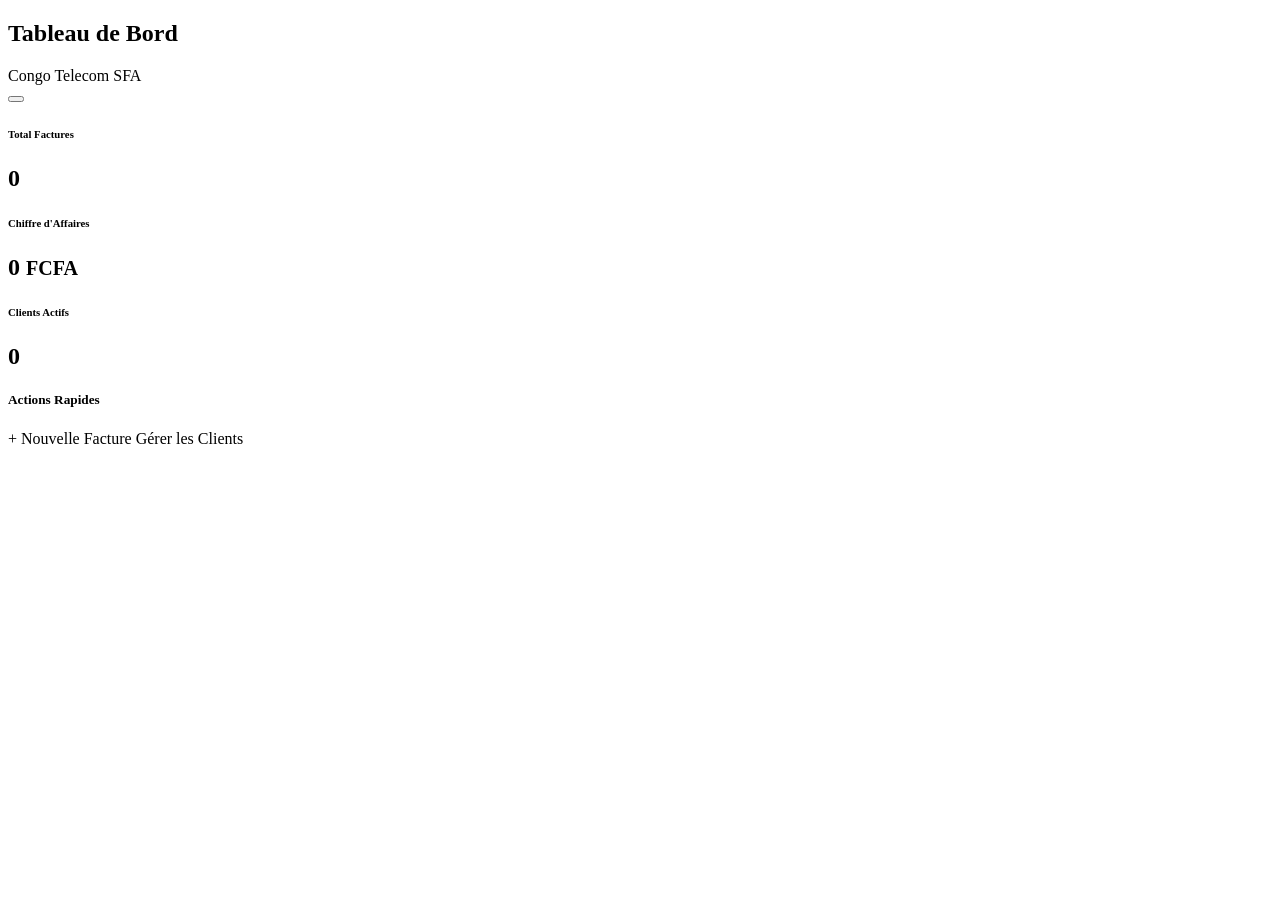
<file: congo-telecom/src/main/resources/templates/index.html>
<!DOCTYPE html>
<html xmlns:th="http://www.thymeleaf.org">
<head th:replace="~{fragments/layout :: head}"></head>
<body>
    <div th:replace="~{fragments/layout :: sidebar(currentPage='index')}"></div>
    
    <div class="main-content">
        <div class="d-flex justify-content-between align-items-center mb-4">
            <h2 class="fw-bold" style="color: var(--ct-blue-dark);">Tableau de Bord</h2>
            <div class="text-end">
                <span class="badge bg-dark">Congo Telecom SFA</span>
                <div class="small text-muted" th:text="${#dates.format(#dates.createNow(), 'dd MMMM yyyy')}"></div>
            </div>
        </div>

        <div th:if="${success}" class="alert alert-success alert-dismissible fade show shadow-sm" role="alert">
            <i class="bi bi-check-circle me-2"></i> <span th:text="${success}"></span>
            <button type="button" class="btn-close" data-bs-dismiss="alert"></button>
        </div>

        <div class="row g-4 mb-4">
            <div class="col-md-4">
                <div class="card card-custom p-4 bg-white border-start border-primary border-5 shadow-sm">
                    <h6 class="text-muted text-uppercase small fw-bold">Total Factures</h6>
                    <h2 class="fw-bold mb-0" th:text="${totalFactures}">0</h2>
                </div>
            </div>

            <div class="col-md-4">
                <div class="card card-custom p-4 bg-white border-start border-success border-5 shadow-sm">
                    <h6 class="text-muted text-uppercase small fw-bold">Chiffre d'Affaires</h6>
                    <h2 class="fw-bold mb-0">
                        <span th:text="${#numbers.formatDecimal(totalCA, 0, 'WHITESPACE', 0, 'POINT')}">0</span>
                        <small class="fs-6">FCFA</small>
                    </h2>
                </div>
            </div>

            <div class="col-md-4">
                <div class="card card-custom p-4 bg-white border-start border-warning border-5 shadow-sm">
                    <h6 class="text-muted text-uppercase small fw-bold">Clients Actifs</h6>
                    <h2 class="fw-bold mb-0" th:text="${totalClients}">0</h2>
                </div>
            </div>
        </div>

        <div class="row">
            <div class="col-12">
                <div class="card card-custom p-4 shadow-sm text-center">
                    <h5 class="mb-3">Actions Rapides</h5>
                    <div class="d-flex justify-content-center gap-3">
                        <a th:href="@{/factures/creer}" class="btn btn-primary" style="background-color: var(--ct-blue);">+ Nouvelle Facture</a>
                        <a th:href="@{/clients}" class="btn btn-outline-primary">Gérer les Clients</a>
                    </div>
                </div>
            </div>
        </div>
    </div>
    
    <script th:src="@{/js/bootstrap.bundle.min.js}"></script>
</body>
</html>
</file>
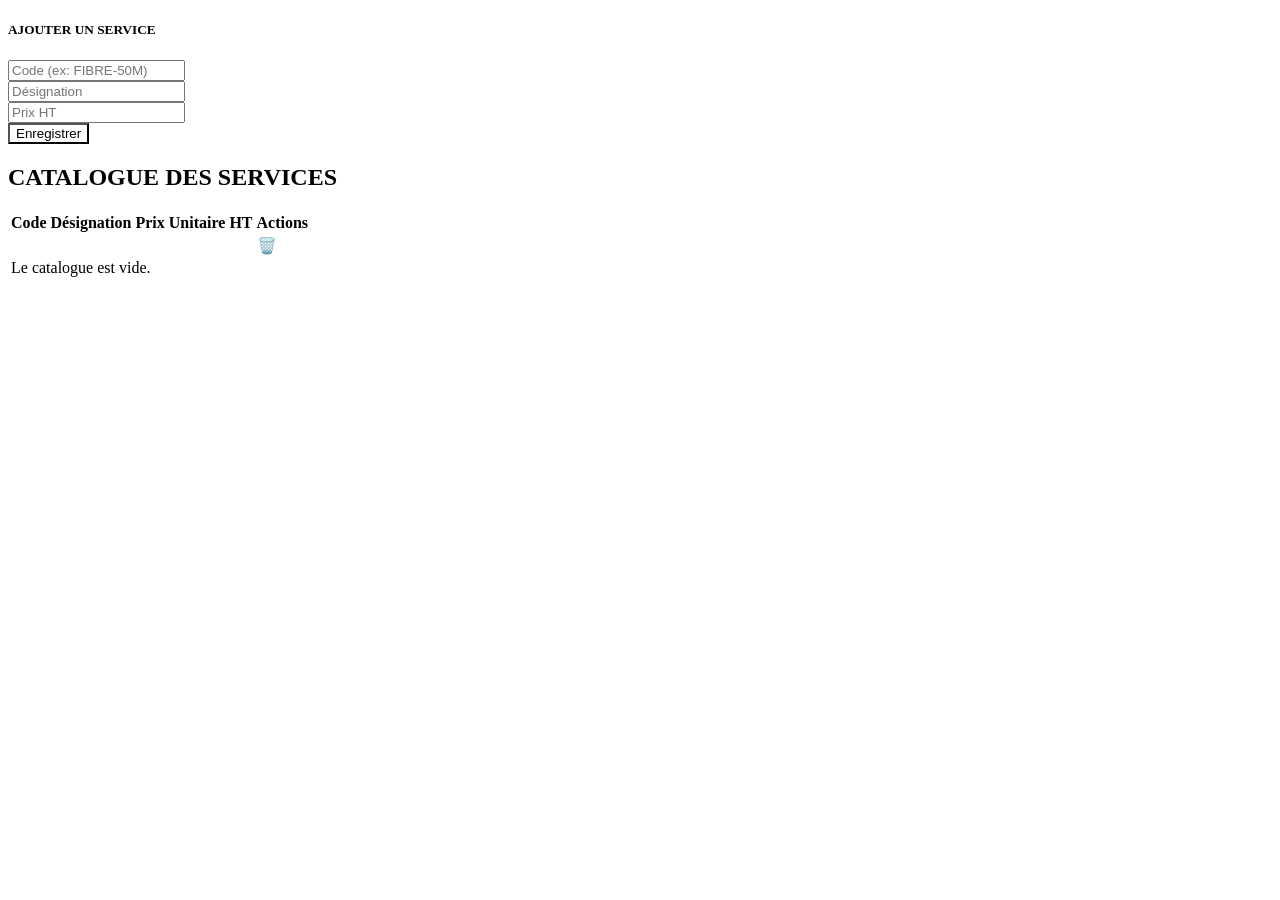
<file: congo-telecom/src/main/resources/templates/articles.html>
<!DOCTYPE html>
<html xmlns:th="http://www.thymeleaf.org">
<head th:replace="~{fragments/layout :: head}"></head>
<body>
    <div th:replace="~{fragments/layout :: sidebar}"></div>

    <div class="main-content">
        <div class="card mb-4" style="border-top: 4px solid var(--ct-orange);">
            <h5 class="fw-bold">AJOUTER UN SERVICE</h5>
            <form th:action="@{/articles/ajouter}" method="post" class="row g-3">
                <div class="col-md-3">
                    <input type="text" name="codeArticle" class="form-control" placeholder="Code (ex: FIBRE-50M)" required>
                </div>
                <div class="col-md-5">
                    <input type="text" name="designation" class="form-control" placeholder="Désignation" required>
                </div>
                <div class="col-md-2">
                    <input type="number" step="0.01" name="prixUnitaireHT" class="form-control" placeholder="Prix HT" required>
                </div>
                <div class="col-md-2">
                    <button type="submit" class="btn btn-primary w-100" style="background-color: var(--ct-blue);">Enregistrer</button>
                </div>
            </form>
        </div>

        <div class="card">
            <h2 style="color: var(--ct-blue-dark);">CATALOGUE DES SERVICES</h2>
            <table class="table">
                <thead>
                    <tr>
                        <th>Code</th>
                        <th>Désignation</th>
                        <th>Prix Unitaire HT</th>
                        <th>Actions</th>
                    </tr>
                </thead>
                <tbody>
                    <tr th:each="a : ${articles}">
                        <td th:text="${a.codeArticle}" style="color: var(--ct-blue); font-weight: bold;"></td>
                        <td th:text="${a.designation}"></td>
                        <td th:text="${#numbers.formatDecimal(a.prixUnitaireHT, 0, 'WHITESPACE', 0, 'POINT')} + ' FCFA'"></td>
                        <td>
                            <a th:href="@{/articles/supprimer/{id}(id=${a.id})}" 
                               class="btn btn-sm btn-outline-danger" 
                               onclick="return confirm('Supprimer ce service ?')">🗑️</a>
                        </td>
                    </tr>
                    <tr th:if="${#lists.isEmpty(articles)}">
                        <td colspan="4" class="text-center text-muted">Le catalogue est vide.</td>
                    </tr>
                </tbody>
            </table>
        </div>
    </div>
</body>
</html>
</file>
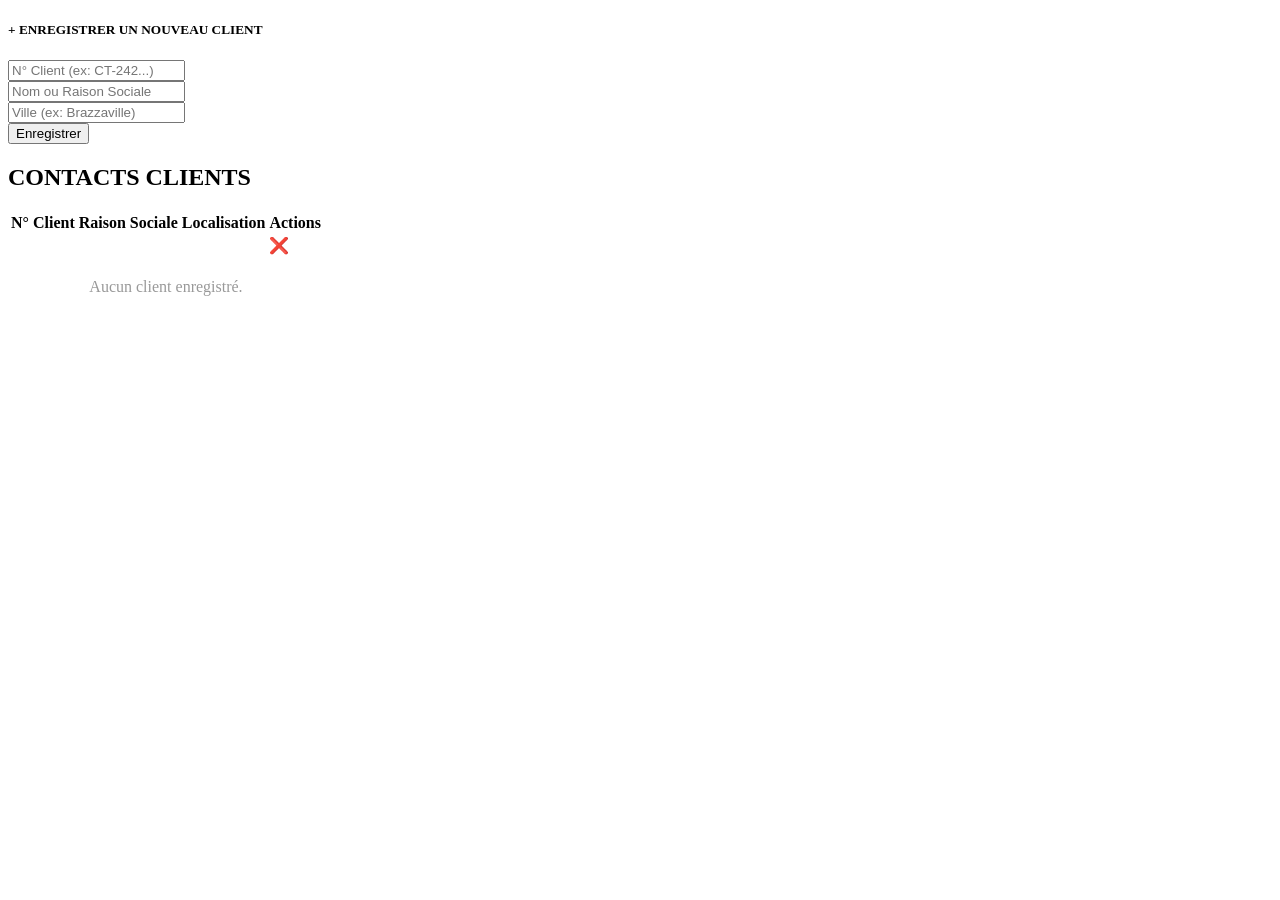
<file: congo-telecom/src/main/resources/templates/clients.html>
<!DOCTYPE html>
<html xmlns:th="http://www.thymeleaf.org">
<head th:replace="~{fragments/layout :: head}"></head>
<body>
    <div th:replace="~{fragments/layout :: sidebar}"></div>

    <div class="main-content">
        <div class="card mb-4">
            <h5 class="fw-bold" style="color: var(--ct-blue);">+ ENREGISTRER UN NOUVEAU CLIENT</h5>
            <form th:action="@{/clients/ajouter}" method="post" class="row g-3">
                <div class="col-md-3">
                    <input type="text" name="numeroClient" class="form-control" placeholder="N° Client (ex: CT-242...)" required>
                </div>
                <div class="col-md-4">
                    <input type="text" name="raisonSociale" class="form-control" placeholder="Nom ou Raison Sociale" required>
                </div>
                <div class="col-md-3">
                    <input type="text" name="ville" class="form-control" placeholder="Ville (ex: Brazzaville)">
                </div>
                <div class="col-md-2">
                    <button type="submit" class="btn btn-generate w-100">Enregistrer</button>
                </div>
            </form>
        </div>

        <div class="card">
            <h2 style="color: var(--ct-blue-dark);">CONTACTS CLIENTS</h2>
            <table>
                <thead>
                    <tr>
                        <th>N° Client</th>
                        <th>Raison Sociale</th>
                        <th>Localisation</th>
                        <th>Actions</th>
                    </tr>
                </thead>
                <tbody>
                    <tr th:each="c : ${clients}">
                        <td th:text="${c.numeroClient}" style="color: var(--ct-blue); font-weight: bold;"></td>
                        <td th:text="${c.raisonSociale}"></td>
                        <td th:text="${c.ville + (c.arrondissement != null ? ' - ' + c.arrondissement : '')}"></td>
                        <td>
                            <a th:href="@{/clients/supprimer/{id}(id=${c.id})}" 
                               class="btn btn-sm" 
                               onclick="return confirm('Supprimer ce client ?')"
                               style="text-decoration: none;">❌</a>
                        </td>
                    </tr>
                    <tr th:if="${#lists.isEmpty(clients)}">
                        <td colspan="4" style="text-align: center; padding: 20px; color: #999;">
                            Aucun client enregistré.
                        </td>
                    </tr>
                </tbody>
            </table>
        </div>
    </div>
</body>
</html>
</file>
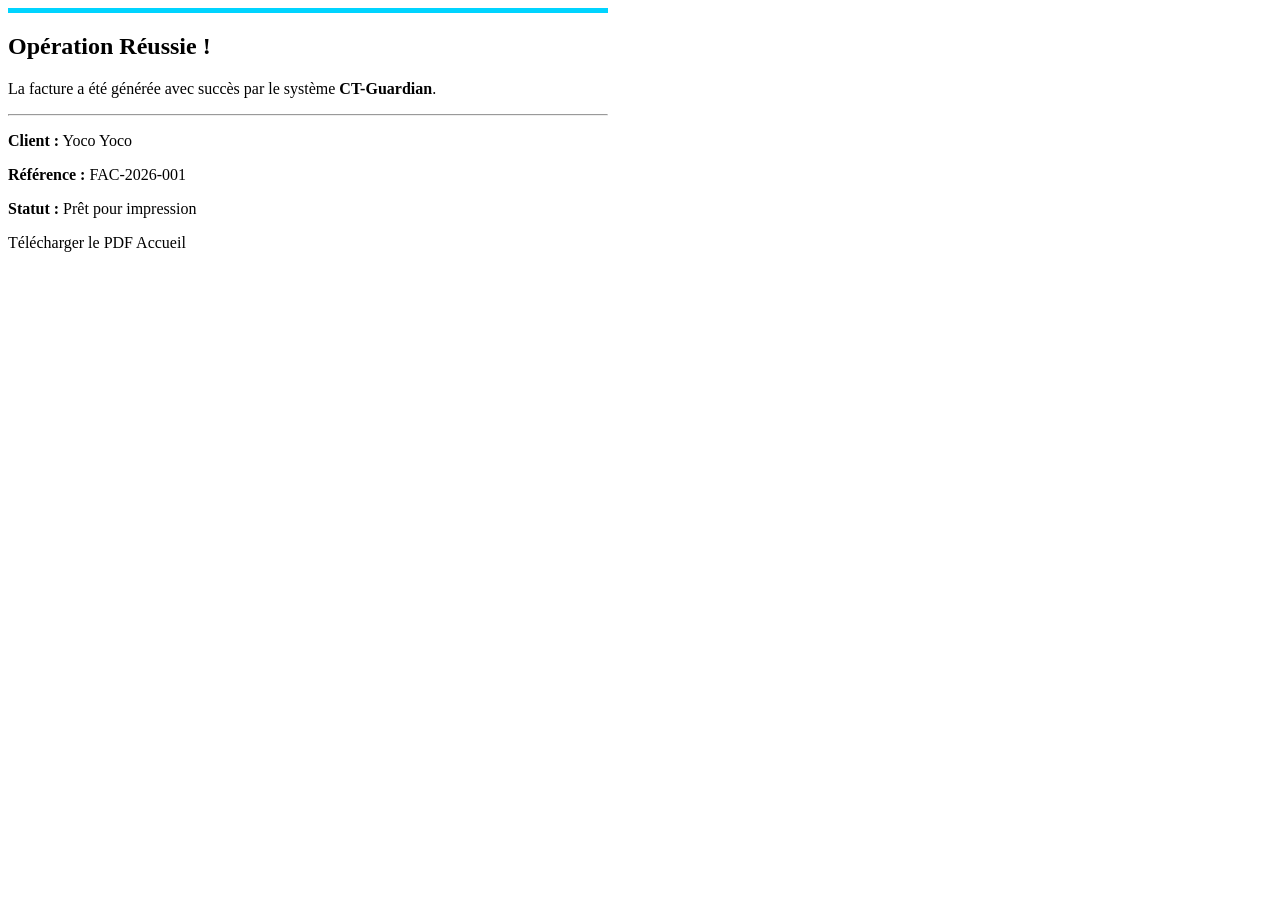
<file: congo-telecom/src/main/resources/templates/confirmation.html>
<!DOCTYPE html>
<html xmlns:th="http://www.thymeleaf.org">
<head th:replace="~{fragments/layout :: head}"></head>
<body>

    <div th:replace="~{fragments/layout :: sidebar(currentPage='facture')}"></div>

    <div class="main-content">
        <div class="container d-flex align-items-center justify-content-center" style="min-height: 80vh;">
            <div class="card card-custom p-5 text-center shadow-lg" style="max-width: 600px; border-top: 5px solid #00d4ff;">
                
                <div class="mb-4">
                    <i class="bi bi-check-circle-fill" style="font-size: 5rem; color: #198754;"></i>
                </div>

                <h2 class="fw-bold text-dark">Opération Réussie !</h2>
                <p class="text-muted fs-5">La facture a été générée avec succès par le système <strong>CT-Guardian</strong>.</p>
                
                <hr class="my-4">

                <div class="bg-light p-3 rounded mb-4 text-start">
                    <p class="mb-1"><strong>Client :</strong> <span th:text="${clientNom}">Yoco Yoco</span></p>
                    <p class="mb-1"><strong>Référence :</strong> <span th:text="${factureRef}">FAC-2026-001</span></p>
                    <p class="mb-0"><strong>Statut :</strong> <span class="badge bg-success">Prêt pour impression</span></p>
                </div>

                <div class="d-grid gap-3 d-sm-flex justify-content-sm-center">
                    <a th:href="@{/factures/telecharger/{id}(id=${factureId})}" class="btn btn-ct btn-lg px-4">
                        <i class="bi bi-file-earmark-pdf-fill me-2"></i> Télécharger le PDF
                    </a>
                    
                    <a th:href="@{/}" class="btn btn-outline-secondary btn-lg px-4">
                        <i class="bi bi-house-door me-2"></i> Accueil
                    </a>
                </div>

            </div>
        </div>
    </div>

    <script th:src="@{/js/bootstrap.bundle.min.js}"></script>
</body>
</html>
</file>
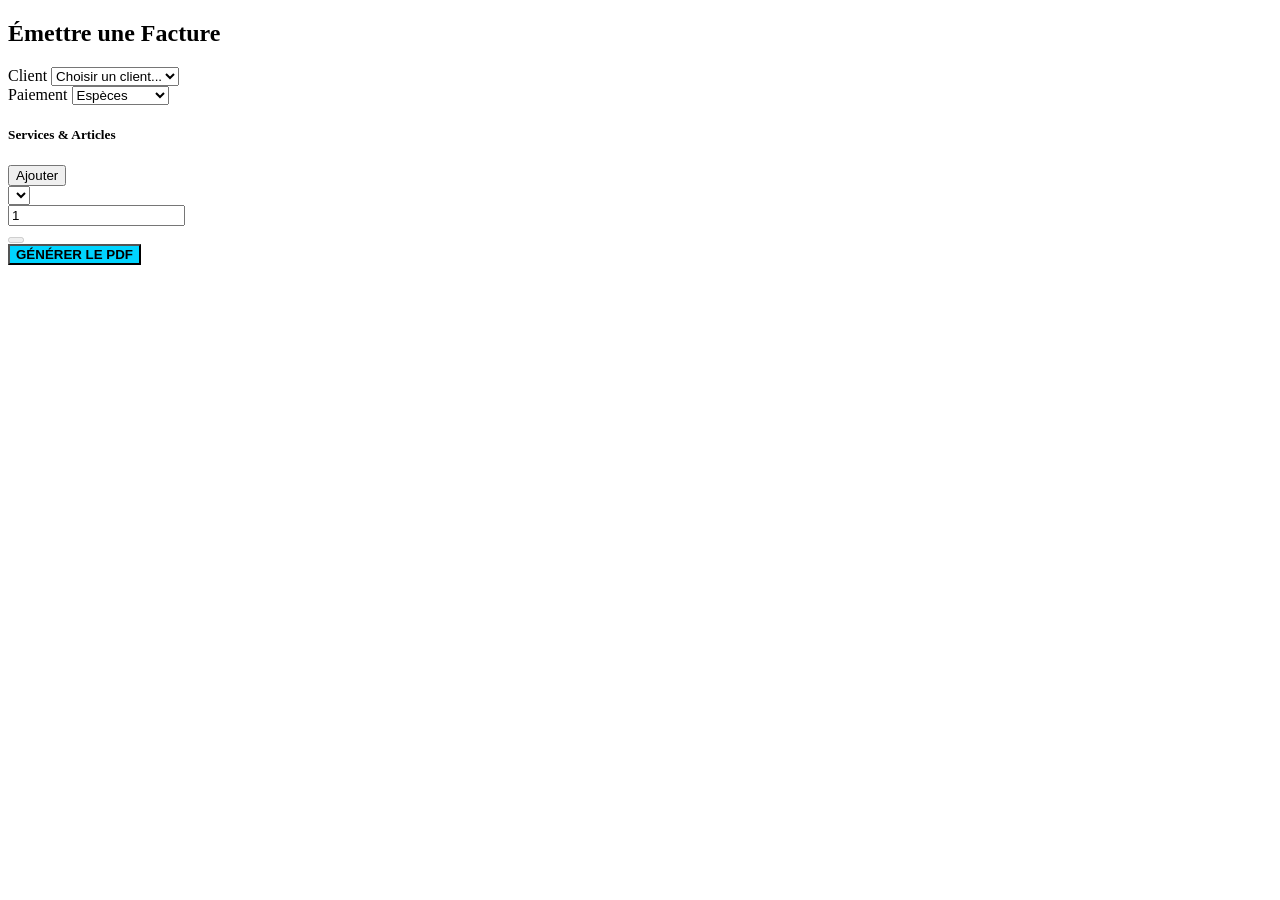
<file: congo-telecom/src/main/resources/templates/creer-facture.html>
<!DOCTYPE html>
<html xmlns:th="http://www.thymeleaf.org">
<head th:replace="~{fragments/layout :: head}"></head>
<body>
    <div th:replace="~{fragments/layout :: sidebar(currentPage='facture')}"></div>
    <div class="main-content">
        <h2 class="fw-bold mb-4">Émettre une Facture</h2>
        
        <form th:action="@{/factures/creer}" th:object="${factureDto}" method="post">
            <div class="card card-custom p-4 mb-4">
                <div class="row g-3">
                    <div class="col-md-6">
                        <label class="form-label fw-bold">Client</label>
                        <select th:field="*{clientId}" class="form-select" required>
                            <option value="">Choisir un client...</option>
                            <option th:each="c : ${clients}" th:value="${c.id}" th:text="${c.raisonSociale}"></option>
                        </select>
                    </div>
                    <div class="col-md-6">
                        <label class="form-label fw-bold">Paiement</label>
                        <select th:field="*{modePaiement}" class="form-select">
                            <option value="CASH">Espèces</option>
                            <option value="AIRTEL_MONEY">Airtel Money</option>
                        </select>
                    </div>
                </div>
            </div>

            <div class="card card-custom p-4">
                <div class="d-flex justify-content-between mb-3">
                    <h5 class="fw-bold">Services & Articles</h5>
                    <button type="button" class="btn btn-sm btn-outline-primary" onclick="ajouterLigne()"><i class="bi bi-plus"></i> Ajouter</button>
                </div>
                <div id="lignes-container">
                    <div class="row g-2 mb-2 p-2 bg-light rounded align-items-end">
                        <div class="col-md-8">
                            <select name="lignes[0].articleId" class="form-select" required>
                                <option th:each="a : ${articles}" th:value="${a.id}" th:text="${a.designation + ' (' + a.prixUnitaireHT + ' FCFA)'}"></option>
                            </select>
                        </div>
                        <div class="col-md-3">
                            <input type="number" name="lignes[0].quantite" class="form-control" value="1" min="1">
                        </div>
                        <div class="col-md-1">
                            <button type="button" class="btn btn-outline-danger w-100" disabled><i class="bi bi-trash"></i></button>
                        </div>
                    </div>
                </div>
            </div>

            <div class="text-center mt-4">
                <button type="submit" class="btn btn-lg px-5 shadow" style="background: #00d4ff; font-weight: bold;">GÉNÉRER LE PDF</button>
            </div>
        </form>
    </div>

    <script th:src="@{/js/bootstrap.bundle.min.js}"></script>
    <script>
        let index = 1;
        function ajouterLigne() {
            const container = document.getElementById('lignes-container');
            const clone = container.firstElementChild.cloneNode(true);
            clone.querySelectorAll('select, input').forEach(el => {
                el.name = el.name.replace('[0]', '[' + index + ']');
                if(el.tagName === 'INPUT') el.value = 1;
            });
            const btn = clone.querySelector('button');
            btn.disabled = false;
            btn.onclick = function() { this.closest('.row').remove(); };
            container.appendChild(clone);
            index++;
        }
    </script>
</body>
</html>
</file>
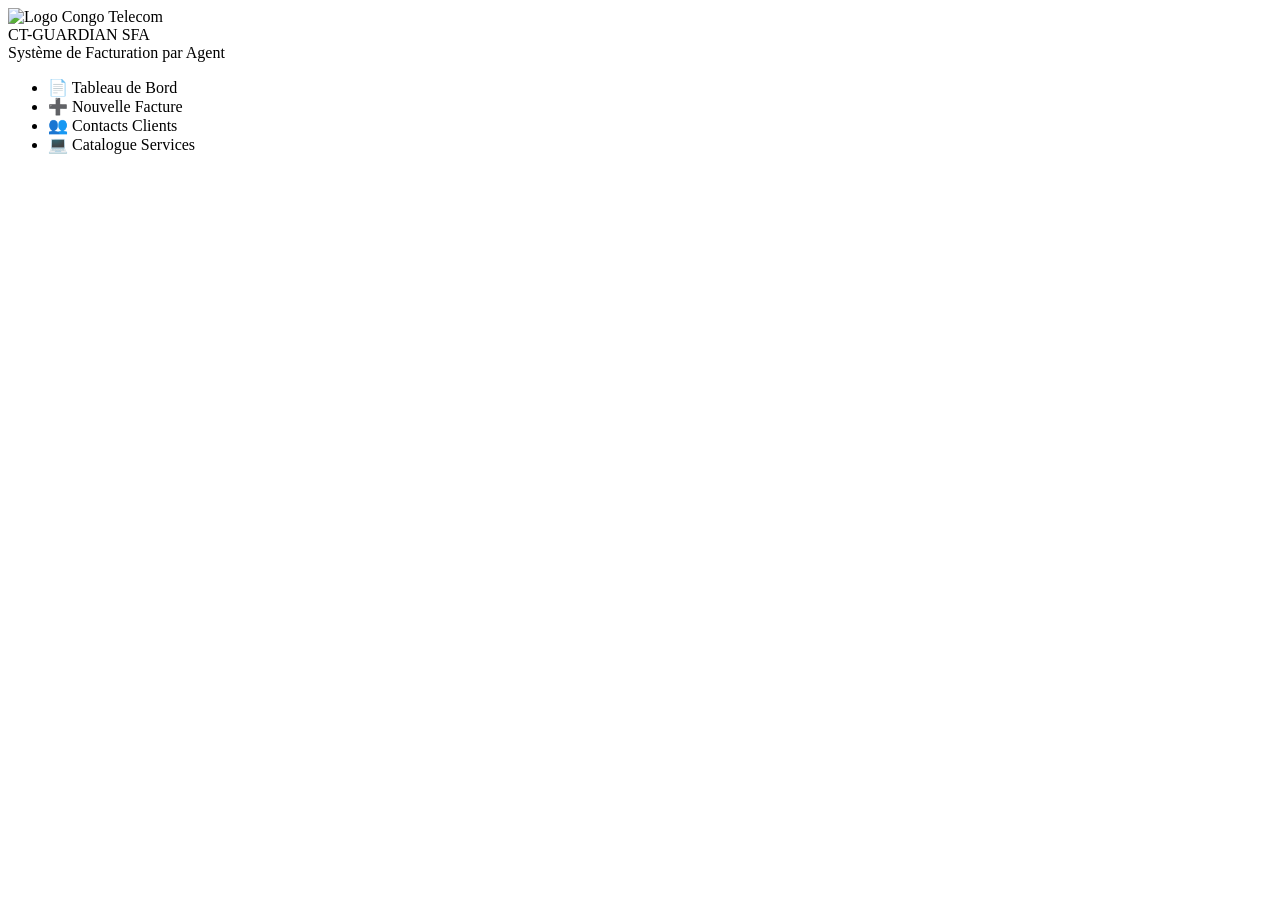
<file: congo-telecom/src/main/resources/templates/fragments/layout.html>
<!DOCTYPE html>
<html xmlns:th="http://www.thymeleaf.org">
<head th:fragment="head">
    <meta charset="UTF-8">
    <title>SFA - Congo Telecom</title>
    <link rel="stylesheet" th:href="@{/css/style.css}">
</head>
<body>
    <div th:fragment="sidebar" class="sidebar">
        <div class="sidebar-header">
            <div class="logo-container">
                <img th:src="@{/images/logo.jpeg}" alt="Logo Congo Telecom">
            </div>
            <div class="sys-title">CT-GUARDIAN SFA</div>
            <div class="sys-subtitle">Système de Facturation par Agent</div>
        </div>
        <ul class="nav-links">
            <li><a th:href="@{/}" th:class="${currentPage == 'index' ? 'active' : ''}">📄 Tableau de Bord</a></li>
            <li><a th:href="@{/factures/creer}" th:class="${currentPage == 'facture' ? 'active' : ''}">➕ Nouvelle Facture</a></li>
            <li><a th:href="@{/clients}" th:class="${currentPage == 'clients' ? 'active' : ''}">👥 Contacts Clients</a></li>
            <li><a th:href="@{/articles}" th:class="${currentPage == 'articles' ? 'active' : ''}">💻 Catalogue Services</a></li>
        </ul>
    </div>
</body>
</html>
</file>
